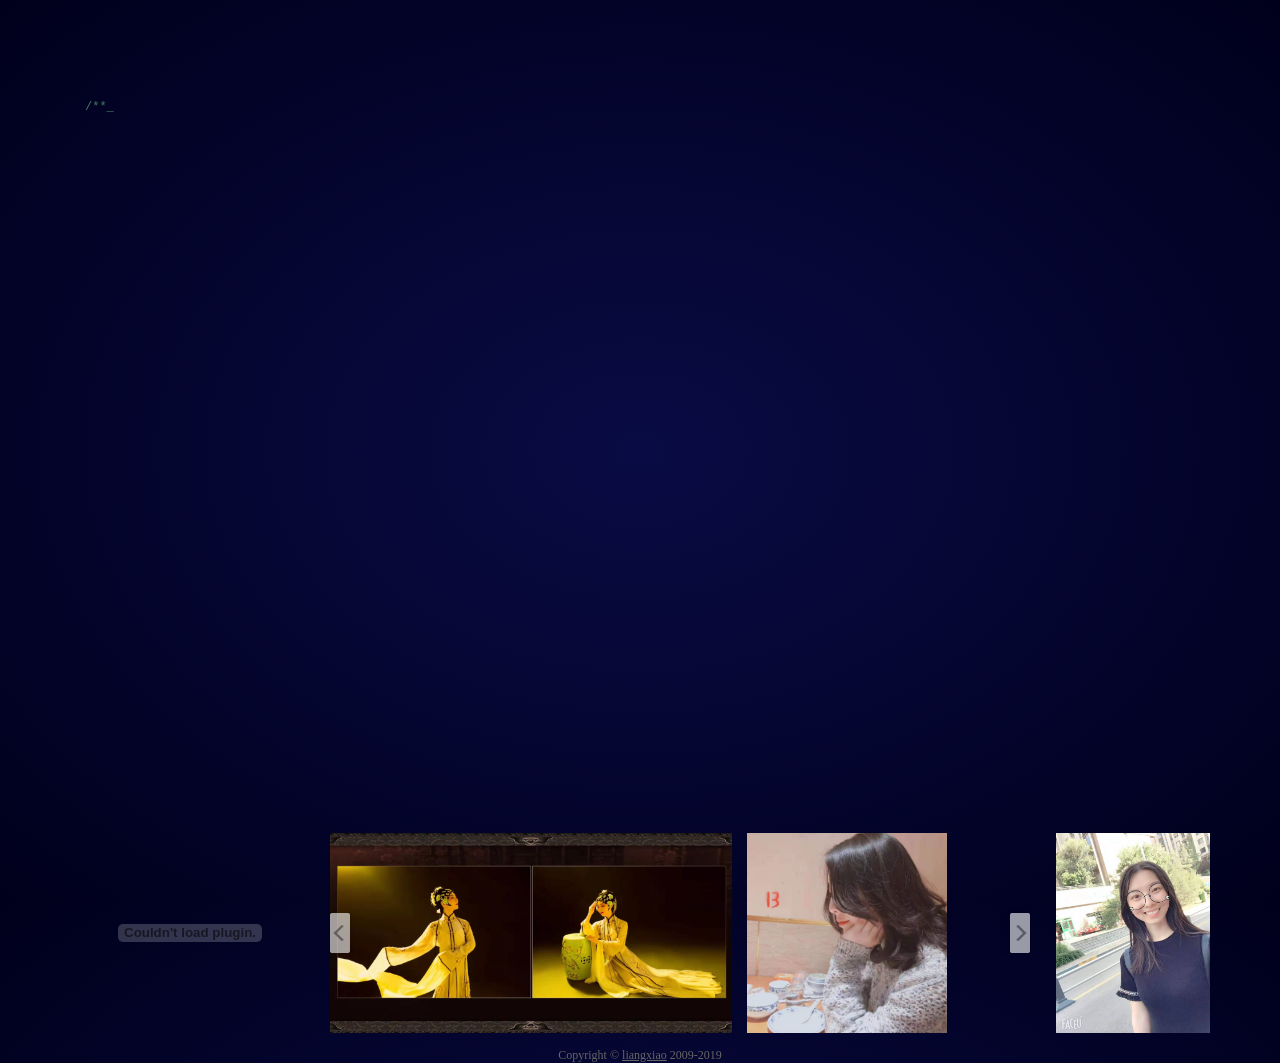
<file: index2.html>
<!DOCTYPE HTML>
<html xmlns="http://www.w3.org/1999/xhtml" xml:lang="en" lang="en">
<head>
<title>既许你以偏爱，愿尽余生慷慨</title>
<link type="image/x-icon" rel="shortcut icon" href="images/kun0.png">
<meta http-equiv="Content-Type" content="text/html; charset=utf-8">
<!-- 链接css，保持html的样式不变 -->
<link href="css/default.css" type="text/css" rel="stylesheet">
<!-- 链接js，保持html的效果显示 -->
<!--<link type="text/css" href="css/lrtk.css" rel="stylesheet" />-->
<link type="text/css" href="css/snowstyle.css" rel="stylesheet" >
<link type="text/css" href="css/prettyPhoto.css" rel="stylesheet" />
<link type="text/css" href="music/jsmusic/styles.css" rel="stylesheet" />    

<script type="text/javascript" src="js/jquery.js"></script>
<!-- <script type="text/javascript" src="js/jquery-1.7.2.min.js"></script> -->
<!--<script type="text/javascript" src="js/jquery.prettyPhoto.js"></script>-->
<!--<script type="text/javascript" src="js/lrtk.js"></script>-->
<script type="text/javascript" src="http://d.lanrentuku.com/down/js/tupian-1007/js/jquery.prettyPhoto.js"></script>
<script type="text/javascript" src="http://d.lanrentuku.com/down/js/tupian-1007/js/lrtk.js"></script>
<script type="text/javascript" src="js/garden.js"></script>
<script type="text/javascript" src="js/functions.js"></script>
<script type="text/javascript" src="js/jquery.let_it_snow.js"></script>

</head>
<body>

        
    <canvas id="snow_canvas_flare" width="100%" height="100%" ></canvas> 
        <canvas id="snow_canvas_snow" width="100%" height="100%" ></canvas>
        <canvas id="snow_canvas_flake" width="100%" height="100%" ></canvas>
<div id="mainDiv">
    <div id="content">
        <div id="code">
            <span class="comments">/**</span><br />
            <span class="space" /><span class="comments">* 遇到你我已经花光了所有的运气
            </span>
            <br />
            <span class="space" /><span class="comments">* 只要是喜剧收尾，我一定陪你往后余生.<img src="swf/kun.gif" /></span><br />
            <span class="space" /><span class="comments">*/</span><br />
            Boy i = <span class="keyword">new</span> Boy(<span class="string">"liangxiao"</span>);<br />
            Girl u = <span class="keyword">new</span> Girl(<span class="string">"lvkun"</span>);<br />
            <span class="comments">// 2019.09.15，我们正式认识</span>
            <br />
            i.love(u);<br />
            <span class="comments">// 我也打开了尘封多年的内心，勇敢的去抓住青春的尾巴</span><br />
            u.accepted();<br />
            <span class="comments">// 虽然初次见面 但我真的不是话痨 我只是对的时间遇见了最完美的你.</span><br />
            i.miss(u);<br />
            <span class="comments">// 感情没有我们慢慢了解沟通培养.我始终相信没有最合适的婚姻，</span><br />
            <span class="comments">// 却有彼此愿意磨合，一路两个人的爱情.</span><br />
            <span class="comments">// 这么多年遇到你不容易 我也不想错过你.</span><br />    
            i.takeCareOf(u);<br />
            <span class="comments">// 陪你去看宫崎骏的童话</span><br />
            <span class="comments">// 给你每天做饭.</span><br />
            <span class="comments">// 成为你的阳光,陪你幸福到老.</span><br />
<!--             <span class="comments">// 一见钟情 容易走眼 耳朵听来的未必是真实的情况.</span><br /> -->
            <span class="comments">// 喜欢是放肆,爱是克制.</span><br />
<!--             <span class="comments">// 我不敢轻易的对你做出承诺.</span><br /> -->
<!--             <span class="comments">// 因为感情的事情不能勉强 并且是双方共同的事情.</span><br /> -->
<!--             <span class="comments">// 我想在合适的时间真心对你说出一生的承诺.</span><br /> -->
            <span class="keyword">boolean</span> isHesitate = <span class="keyword">true</span>;<br />
            <span class="keyword">while</span> (isHesitate) {<br />
            <span class="placeholder" />i.waitFor(u);<br />
<!--             <span class="placeholder" /><span class="comments">// 如果你觉得只有我一个人对你好而被动的接受我，那说明你没有出去看看外面的世界，</span><br /> -->
<!--             <span class="comments">// 如果你转一圈回来后，发现站在老地方的还是我，那才能谈及婚姻，爱一个人需要时间。</span>.<br /> -->
            <span class="comments">// 我也曾把光阴浪费甚至莽撞到视死如归，在北京失眠到离开，却因为爱上了你，才开始渴望身体健康长命百岁....</span>.<br />
            <span class="placeholder" />isHesitate = u.thinkOver();<br />
            }<br />
            <span class="comments">// 云淡风轻,平凡的幸福最温暖，往后余生陪你一起走下去(✿◡‿◡)</span><br />
            
            i.marry(u);<br />
            i.liveHappilyWith(u);<br />
        </div>
        <div id="loveHeart">
            <canvas id="garden"></canvas>
            <div id="words">
                <div id="messages">
                    Love you
                    <div id="elapseClock">
                    </div>
                </div>
                <div id="loveu">
                    days<br />
                    <div class="signature">
                        - 梁先森</div>
                </div>
            </div>
        </div>
        <div id="apDiv3">
            
            <!--old-->
            <!-- <embed src="music/1.mp3" width="127" height="25" hidden="true" autostart="true" loop="false"></embed> -->
        </div>
    </div>

    <div id="copyright">
            <div id="container_side">  
              <div id="left_side">
                        <object type="application/x-shockwave-flash" data="music/jsmusic/dewplayer-playlist.swf" width="240" height="200" id="dewplayer" name="dewplayer">
                        <param name="wmode" value="transparent" />
                        <param name="movie" value="music/jsmusic/dewplayer-playlist.swf" />
                        <param name="flashvars" value="showtime=true&autoreplay=true&autostart=1&showtime=1&randomplay=1&xml=music/playlist.xml" />
                        </object>
              </div>  
              <div id="content_side"> 
                    <div class="infopic">
                        <div class="picbox">
                            <ul class="gallery piclist" id ="galleryId">
                                <!--<li><a href="images/kun/kun.jpg" rel="prettyPhoto[]">
                                    <img src="images/kun/kun.jpg" /></a></li>-->
                                        
                            </ul>
                        </div>
                        <div class="pic_prev">
                        </div>
                        <div class="pic_next">
                        </div>
                    </div>
              </div>  
              <div id="right_side">
                  <div style="margin-bottom:20px"><img src="images/kun0.png"  height="200" width="154"/><br /></div>
              </div>  
            </div>  
        <script type="text/javascript">
            $(document).ready(function () {
                $("area[rel^='prettyPhoto']").prettyPhoto();
                $(".gallery:first a[rel^='prettyPhoto']").prettyPhoto({ animation_speed: 'fast', slideshow: 10000, hideflash: true });
            })
                
            var gallery = document.getElementById("galleryId");
            //var gallery = getElementsByClassName("gallery piclist");
            var htmlContent = "";
            for (var i=7;i>0;i--) {
                htmlContent += "<li ><a href=\"images/kun/kun"+i+".png\" rel=\"prettyPhoto[]\"><img src=\"images/kun/kun"+i+".png\"></a></li>";
            }
            gallery.innerHTML = htmlContent;
            //alert(gallery.innerHTML);


                
        </script>
        Copyright © <a href="http://liangxiao.blog.51cto.com/" target="_blank">liangxiao</a>
        2009-2019
    </div>
</div>

<script type="text/javascript">
    var offsetX = $("#loveHeart").width() / 2;
    var offsetY = $("#loveHeart").height() / 2 - 55;
    var together = new Date();
    together.setFullYear(2019, 8, 14);
    together.setHours(24);
    together.setMinutes(0);
    together.setSeconds(0);
    together.setMilliseconds(0);

    if (!document.createElement('canvas').getContext) {
        var msg = document.createElement("div");
        msg.id = "errorMsg";
        msg.innerHTML = "Your browser doesn't support HTML5!<br/>Recommend use Chrome 14+/IE 9+/Firefox 7+/Safari 4+";
        document.body.appendChild(msg);
        $("#code").css("display", "none")
        $("#copyright").css("position", "absolute");
        $("#copyright").css("bottom", "10px");
        document.execCommand("stop");
    } else {
        setTimeout(function () {
            startHeartAnimation();
        }, 5000);

        timeElapse(together);
        setInterval(function () {
            timeElapse(together);
        }, 500);

        adjustCodePosition();
        $("#code").typewriter();
    }

    $(document).ready(function () {
        $("area[rel^='prettyPhoto']").prettyPhoto();
        $(".gallery:first a[rel^='prettyPhoto']").prettyPhoto({ animation_speed: 'fast', slideshow: 10000, hideflash: true });
    })
</script>

    
<!--雪花bufen-->
<script type="text/javascript">
$(document).ready(function(){

    $("#snow_canvas_flare").let_it_snow({
        windPower: 0,
        speed: 0,
        color: "#392F52",
        size:120,
        opacity: 0.00000001,
        count: 40,
        interaction: false
    }); 

    $("#snow_canvas_snow").let_it_snow({
        windPower: 3,
        speed: 1,
        count: 250,
        size: 0
    });

    $("#snow_canvas_flake").let_it_snow({
        windPower: -3,
        speed: 1,
        count: 20,
        size: 10,
        image: "images/white-snowflake.png"
    });

});
</script>

</body>
</html>
</file>
<file: css/default.css>
body{margin:0;padding:0;background:#ffe;font-size:12px;overflow:auto}

#mainDiv{width:100%;height:100%}

#loveHeart{float:left;width:670px;height:725px}

#garden{width:100%;height:100%}

#elapseClock{text-align:right;font-size:18px;margin-top:10px;margin-bottom:10px}

#words{font-family:"sans-serif";width:500px;font-size:24px;color:#666}

#messages{display:none}#elapseClock .digit{font-family:"digit";font-size:36px}

#loveu{padding:5px;font-size:22px;margin-top:80px;margin-right:120px;text-align:right;display:none}

#loveu .signature{margin-top:10px;font-size:20px;font-style:italic}#clickSound{display:none}

#code{float:left;width:440px;height:700px;color:#333;font-family:"Consolas","Monaco","Bitstream Vera Sans Mono","Courier New","sans-serif";font-size:12px}

#code .string{color:#2a36ff}

#code .keyword{color:#7f0055;font-weight:bold}

#code .placeholder{margin-left:15px}

#code .space{margin-left:7px}

#code .comments{color:#3f7f5f}

#copyright{margin-top:20px;margin-bottom:20px;text-align:center;width:100%;color:#666}

#errorMsg{width:100%;text-align:center;font-size:24px;position:absolute;top:100px;left:0}

#copyright a{color:#666;position: relative;}

#container_side{  
    margin:15px auto;
    position:relative;
    width:1140px;    
    height:200px;  
}  
#left_side{  
    position:absolute;  
    left:0;  
    height:100%;  
}  
#content_side{  
    height:100%;
    width: 107%;
}  
#right_side{  
    position:absolute;  
    right:0;  
    height:100%;  
    top:0;
}  

@font-face
{
   font-family: digit;
   src: url('1.ttf') format("truetype");
}
body, td, th
{
   color: #F00;
}
#apDiv1
{
    position: absolute;
    width: 439px;
    height: 396px;
    z-index: 1;
    left: 1px;
    top: 5px;
}
#apDiv2
{
    position: absolute;
    width: 668px;
    height: 407px;
    z-index: 2;
    left: 444px;
    op: 8px;
}
#apDiv3
{
    position: absolute;
    width: 123px;
    height: 24px;
    z-index: 3;
    left: 1px;
    top: 416px;
}
#Layer1
{
    position: absolute;
    left: 232px;
    top: 205px;
    width: 307px;
    height: 236px;
    z-index: 4;
}

/* common */
*{margin:0;padding:0;}
input,button,select,textarea{outline:none;}
ul,li,dl,ol{list-style:none;}
iframe,img{border:none;}
textarea{resize:none}

input[type="submit"],input[type="button"] {cursor:pointer;}

input{cursor:expression(this.type=="button"||this.type=="submit"||this.type=="radio"||this.type=="checkbox" ? "pointer" :"text"); }/* IE6 */
*+html img {margin-bottom:0!important;} /* Fix IE7 */
html>body img {margin-bottom:-3px;}  /* Fix FireFox */
@media all and (min-width:0px){img {margin-bottom:-2px!important;}}  /*Fix Opera */


/* CSS Document */
.infopic{ width:700px; height:200px; position:relative; overflow:hidden; margin:15px auto;}
.piclist{ height:200px; position:absolute; top:0; left:0;}
.piclist li{ height:200px; margin-right:15px; float:left; overflow:hidden;}
.piclist li img{ height:200px;}

.pic_prev,.pic_next{ width:30px; height:50px; background:url(../images/icon.png) no-repeat; position:absolute; top:75px; cursor:pointer;}
.pic_prev{ background-position:0 0; left:0;}
.pic_next{ background-position:0 -60px; right:0;}
</file>
<file: css/snowstyle.css>
@charset "utf-8";
html{height:100%;}
body{
	background:#090b44; /* Old browsers */
	background:-moz-radial-gradient(center, ellipse cover, #090b44 0%, #00001c 100%); /* FF3.6+ */
	background:-webkit-gradient(radial, center center, 0px, center center, 100%, color-stop(0%,#090b44), color-stop(100%,#00001c)); /* Chrome,Safari4+ */
	background:-webkit-radial-gradient(center, ellipse cover, #090b44 0%,#00001c 100%); /* Chrome10+,Safari5.1+ */
	background:-o-radial-gradient(center, ellipse cover, #090b44 0%,#00001c 100%); /* Opera 12+ */
	background:-ms-radial-gradient(center, ellipse cover, #090b44 0%,#00001c 100%); /* IE10+ */
	background:radial-gradient(ellipse at center, #090b44 0%,#00001c 100%); /* W3C */
	filter:progid:DXImageTransform.Microsoft.gradient( startColorstr='#090b44', endColorstr='#00001c',GradientType=1 ); /* IE6-9 fallback on horizontal gradient */

	box-sizing:border-box;
	-webkit-box-sizing:border-box;
	-moz-box-sizing:border-box;

	padding:0;
	/*position:relative;*/
	margin:0;
	height:100%;
	padding-bottom:50px;

}

	#snow_canvas_flare{
	display:block;
	width:100%;
	height:100%;
	top:0;
	left:0;
	position:fixed;
    }


	#snow_canvas_snow{
	display:block;
	width:100%;
	height:100%;
	top:0;
	left:0;
	position:fixed;
    }


	#snow_canvas_flake{
	display:block;
	width:100%;
	height:100%;
	top:0;
	left:0;
	position:fixed;
    }



    #snow_canvas_flare{opacity:0.5;}
</file>
<file: css/prettyPhoto.css>
div.pp_default .pp_top,div.pp_default .pp_top .pp_middle,div.pp_default .pp_top .pp_left,div.pp_default .pp_top .pp_right,div.pp_default .pp_bottom,div.pp_default .pp_bottom .pp_left,div.pp_default .pp_bottom .pp_middle,div.pp_default .pp_bottom .pp_right{height:13px}
div.pp_default .pp_top .pp_left{background:url(../images/sprite.png) -78px -93px no-repeat}
div.pp_default .pp_top .pp_middle{background:url(../images/sprite_x.png) top left repeat-x}
div.pp_default .pp_top .pp_right{background:url(../images/sprite.png) -112px -93px no-repeat}
div.pp_default .pp_content .ppt{color:#f8f8f8}
div.pp_default .pp_content_container .pp_left{background:url(../images/sprite_y.png) -7px 0 repeat-y;padding-left:13px}
div.pp_default .pp_content_container .pp_right{background:url(../images/sprite_y.png) top right repeat-y;padding-right:13px}
div.pp_default .pp_next:hover{background:url(../images/sprite_next.png) center right no-repeat;cursor:pointer}
div.pp_default .pp_previous:hover{background:url(../images/sprite_prev.png) center left no-repeat;cursor:pointer}
div.pp_default .pp_expand{background:url(../images/sprite.png) 0 -29px no-repeat;cursor:pointer;width:28px;height:28px}
div.pp_default .pp_expand:hover{background:url(../images/sprite.png) 0 -56px no-repeat;cursor:pointer}
div.pp_default .pp_contract{background:url(../images/sprite.png) 0 -84px no-repeat;cursor:pointer;width:28px;height:28px}
div.pp_default .pp_contract:hover{background:url(../images/sprite.png) 0 -113px no-repeat;cursor:pointer}
div.pp_default .pp_close{width:30px;height:30px;background:url(../images/sprite.png) 2px 1px no-repeat; margin-top:7px;cursor:pointer}
div.pp_default .pp_gallery ul li a{background:url(../images/default_thumb.png) center center #f8f8f8;border:1px solid #aaa}
div.pp_default .pp_social{margin-top:7px}
div.pp_default .pp_gallery a.pp_arrow_previous,div.pp_default .pp_gallery a.pp_arrow_next{position:static;left:auto}
div.pp_default .pp_nav .pp_play,div.pp_default .pp_nav .pp_pause{background:url(../images/sprite.png) -51px 1px no-repeat;height:30px;width:30px}
div.pp_default .pp_nav .pp_pause{background-position:-51px -29px}
div.pp_default a.pp_arrow_previous,div.pp_default a.pp_arrow_next{background:url(../images/sprite.png) -31px -3px no-repeat;height:20px;width:20px;margin:4px 0 0}
div.pp_default a.pp_arrow_next{left:52px;background-position:-82px -3px}
div.pp_default .pp_content_container .pp_details{margin-top:5px}
div.pp_default .pp_nav{clear:none;height:30px;width:110px;position:relative}
div.pp_default .pp_nav .currentTextHolder{font-family:Georgia;font-style:italic;color:#999;font-size:11px;left:75px;line-height:25px;position:absolute;top:2px;margin:0;padding:0 0 0 10px}
div.pp_default .pp_close:hover,div.pp_default .pp_nav .pp_play:hover,div.pp_default .pp_nav .pp_pause:hover,div.pp_default .pp_arrow_next:hover,div.pp_default .pp_arrow_previous:hover{opacity:0.7}
div.pp_default .pp_description{font-size:11px;font-weight:700;line-height:14px;margin:5px 50px 5px 0}
div.pp_default .pp_bottom .pp_left{background:url(../images/sprite.png) -78px -127px no-repeat}
div.pp_default .pp_bottom .pp_middle{background:url(../images/sprite_x.png) bottom left repeat-x}
div.pp_default .pp_bottom .pp_right{background:url(../images/sprite.png) -112px -127px no-repeat}
div.pp_default .pp_loaderIcon{background:url(../images/loader.gif) center center no-repeat}
div.light_rounded .pp_top .pp_left{background:url(../images/prettyPhoto/light_rounded/sprite.png) -88px -53px no-repeat}
div.light_rounded .pp_top .pp_right{background:url(../images/prettyPhoto/light_rounded/sprite.png) -110px -53px no-repeat}
div.light_rounded .pp_next:hover{background:url(../images/prettyPhoto/light_rounded/btnNext.png) center right no-repeat;cursor:pointer}
div.light_rounded .pp_previous:hover{background:url(../images/prettyPhoto/light_rounded/btnPrevious.png) center left no-repeat;cursor:pointer}
div.light_rounded .pp_expand{background:url(../images/prettyPhoto/light_rounded/sprite.png) -31px -26px no-repeat;cursor:pointer}
div.light_rounded .pp_expand:hover{background:url(../images/prettyPhoto/light_rounded/sprite.png) -31px -47px no-repeat;cursor:pointer}
div.light_rounded .pp_contract{background:url(../images/prettyPhoto/light_rounded/sprite.png) 0 -26px no-repeat;cursor:pointer}
div.light_rounded .pp_contract:hover{background:url(../images/prettyPhoto/light_rounded/sprite.png) 0 -47px no-repeat;cursor:pointer}
div.light_rounded .pp_close{width:75px;height:22px;background:url(../images/prettyPhoto/light_rounded/sprite.png) -1px -1px no-repeat;cursor:pointer}
div.light_rounded .pp_nav .pp_play{background:url(../images/prettyPhoto/light_rounded/sprite.png) -1px -100px no-repeat;height:15px;width:14px}
div.light_rounded .pp_nav .pp_pause{background:url(../images/prettyPhoto/light_rounded/sprite.png) -24px -100px no-repeat;height:15px;width:14px}
div.light_rounded .pp_arrow_previous{background:url(../images/prettyPhoto/light_rounded/sprite.png) 0 -71px no-repeat}
div.light_rounded .pp_arrow_next{background:url(../images/prettyPhoto/light_rounded/sprite.png) -22px -71px no-repeat}
div.light_rounded .pp_bottom .pp_left{background:url(../images/prettyPhoto/light_rounded/sprite.png) -88px -80px no-repeat}
div.light_rounded .pp_bottom .pp_right{background:url(../images/prettyPhoto/light_rounded/sprite.png) -110px -80px no-repeat}
div.dark_rounded .pp_top .pp_left{background:url(../images/prettyPhoto/dark_rounded/sprite.png) -88px -53px no-repeat}
div.dark_rounded .pp_top .pp_right{background:url(../images/prettyPhoto/dark_rounded/sprite.png) -110px -53px no-repeat}
div.dark_rounded .pp_content_container .pp_left{background:url(../images/prettyPhoto/dark_rounded/contentPattern.png) top left repeat-y}
div.dark_rounded .pp_content_container .pp_right{background:url(../images/prettyPhoto/dark_rounded/contentPattern.png) top right repeat-y}
div.dark_rounded .pp_next:hover{background:url(../images/prettyPhoto/dark_rounded/btnNext.png) center right no-repeat;cursor:pointer}
div.dark_rounded .pp_previous:hover{background:url(../images/prettyPhoto/dark_rounded/btnPrevious.png) center left no-repeat;cursor:pointer}
div.dark_rounded .pp_expand{background:url(../images/prettyPhoto/dark_rounded/sprite.png) -31px -26px no-repeat;cursor:pointer}
div.dark_rounded .pp_expand:hover{background:url(../images/prettyPhoto/dark_rounded/sprite.png) -31px -47px no-repeat;cursor:pointer}
div.dark_rounded .pp_contract{background:url(../images/prettyPhoto/dark_rounded/sprite.png) 0 -26px no-repeat;cursor:pointer}
div.dark_rounded .pp_contract:hover{background:url(../images/prettyPhoto/dark_rounded/sprite.png) 0 -47px no-repeat;cursor:pointer}
div.dark_rounded .pp_close{width:75px;height:22px;background:url(../images/prettyPhoto/dark_rounded/sprite.png) -1px -1px no-repeat;cursor:pointer}
div.dark_rounded .pp_description{margin-right:85px;color:#fff}
div.dark_rounded .pp_nav .pp_play{background:url(../images/prettyPhoto/dark_rounded/sprite.png) -1px -100px no-repeat;height:15px;width:14px}
div.dark_rounded .pp_nav .pp_pause{background:url(../images/prettyPhoto/dark_rounded/sprite.png) -24px -100px no-repeat;height:15px;width:14px}
div.dark_rounded .pp_arrow_previous{background:url(../images/prettyPhoto/dark_rounded/sprite.png) 0 -71px no-repeat}
div.dark_rounded .pp_arrow_next{background:url(../images/prettyPhoto/dark_rounded/sprite.png) -22px -71px no-repeat}
div.dark_rounded .pp_bottom .pp_left{background:url(../images/prettyPhoto/dark_rounded/sprite.png) -88px -80px no-repeat}
div.dark_rounded .pp_bottom .pp_right{background:url(../images/prettyPhoto/dark_rounded/sprite.png) -110px -80px no-repeat}
div.dark_rounded .pp_loaderIcon{background:url(../images/prettyPhoto/dark_rounded/loader.gif) center center no-repeat}
div.dark_square .pp_left,div.dark_square .pp_middle,div.dark_square .pp_right,div.dark_square .pp_content{background:#000}
div.dark_square .pp_description{color:#fff;margin:0 85px 0 0}
div.dark_square .pp_loaderIcon{background:url(../images/prettyPhoto/dark_square/loader.gif) center center no-repeat}
div.dark_square .pp_expand{background:url(../images/prettyPhoto/dark_square/sprite.png) -31px -26px no-repeat;cursor:pointer}
div.dark_square .pp_expand:hover{background:url(../images/prettyPhoto/dark_square/sprite.png) -31px -47px no-repeat;cursor:pointer}
div.dark_square .pp_contract{background:url(../images/prettyPhoto/dark_square/sprite.png) 0 -26px no-repeat;cursor:pointer}
div.dark_square .pp_contract:hover{background:url(../images/prettyPhoto/dark_square/sprite.png) 0 -47px no-repeat;cursor:pointer}
div.dark_square .pp_close{width:75px;height:22px;background:url(../images/prettyPhoto/dark_square/sprite.png) -1px -1px no-repeat;cursor:pointer}
div.dark_square .pp_nav{clear:none}
div.dark_square .pp_nav .pp_play{background:url(../images/prettyPhoto/dark_square/sprite.png) -1px -100px no-repeat;height:15px;width:14px}
div.dark_square .pp_nav .pp_pause{background:url(../images/prettyPhoto/dark_square/sprite.png) -24px -100px no-repeat;height:15px;width:14px}
div.dark_square .pp_arrow_previous{background:url(../images/prettyPhoto/dark_square/sprite.png) 0 -71px no-repeat}
div.dark_square .pp_arrow_next{background:url(../images/prettyPhoto/dark_square/sprite.png) -22px -71px no-repeat}
div.dark_square .pp_next:hover{background:url(../images/prettyPhoto/dark_square/btnNext.png) center right no-repeat;cursor:pointer}
div.dark_square .pp_previous:hover{background:url(../images/prettyPhoto/dark_square/btnPrevious.png) center left no-repeat;cursor:pointer}
div.light_square .pp_expand{background:url(../images/prettyPhoto/light_square/sprite.png) -31px -26px no-repeat;cursor:pointer}
div.light_square .pp_expand:hover{background:url(../images/prettyPhoto/light_square/sprite.png) -31px -47px no-repeat;cursor:pointer}
div.light_square .pp_contract{background:url(../images/prettyPhoto/light_square/sprite.png) 0 -26px no-repeat;cursor:pointer}
div.light_square .pp_contract:hover{background:url(../images/prettyPhoto/light_square/sprite.png) 0 -47px no-repeat;cursor:pointer}
div.light_square .pp_close{width:75px;height:22px;background:url(../images/prettyPhoto/light_square/sprite.png) -1px -1px no-repeat;cursor:pointer}
div.light_square .pp_nav .pp_play{background:url(../images/prettyPhoto/light_square/sprite.png) -1px -100px no-repeat;height:15px;width:14px}
div.light_square .pp_nav .pp_pause{background:url(../images/prettyPhoto/light_square/sprite.png) -24px -100px no-repeat;height:15px;width:14px}
div.light_square .pp_arrow_previous{background:url(../images/prettyPhoto/light_square/sprite.png) 0 -71px no-repeat}
div.light_square .pp_arrow_next{background:url(../images/prettyPhoto/light_square/sprite.png) -22px -71px no-repeat}
div.light_square .pp_next:hover{background:url(../images/prettyPhoto/light_square/btnNext.png) center right no-repeat;cursor:pointer}
div.light_square .pp_previous:hover{background:url(../images/prettyPhoto/light_square/btnPrevious.png) center left no-repeat;cursor:pointer}
div.facebook .pp_top .pp_left{background:url(../images/prettyPhoto/facebook/sprite.png) -88px -53px no-repeat}
div.facebook .pp_top .pp_middle{background:url(../images/prettyPhoto/facebook/contentPatternTop.png) top left repeat-x}
div.facebook .pp_top .pp_right{background:url(../images/prettyPhoto/facebook/sprite.png) -110px -53px no-repeat}
div.facebook .pp_content_container .pp_left{background:url(../images/prettyPhoto/facebook/contentPatternLeft.png) top left repeat-y}
div.facebook .pp_content_container .pp_right{background:url(../images/prettyPhoto/facebook/contentPatternRight.png) top right repeat-y}
div.facebook .pp_expand{background:url(../images/prettyPhoto/facebook/sprite.png) -31px -26px no-repeat;cursor:pointer}
div.facebook .pp_expand:hover{background:url(../images/prettyPhoto/facebook/sprite.png) -31px -47px no-repeat;cursor:pointer}
div.facebook .pp_contract{background:url(../images/prettyPhoto/facebook/sprite.png) 0 -26px no-repeat;cursor:pointer}
div.facebook .pp_contract:hover{background:url(../images/prettyPhoto/facebook/sprite.png) 0 -47px no-repeat;cursor:pointer}
div.facebook .pp_close{width:22px;height:22px;background:url(../images/prettyPhoto/facebook/sprite.png) -1px -1px no-repeat;cursor:pointer}
div.facebook .pp_description{margin:0 37px 0 0}
div.facebook .pp_loaderIcon{background:url(../images/prettyPhoto/facebook/loader.gif) center center no-repeat}
div.facebook .pp_arrow_previous{background:url(../images/prettyPhoto/facebook/sprite.png) 0 -71px no-repeat;height:22px;margin-top:0;width:22px}
div.facebook .pp_arrow_previous.disabled{background-position:0 -96px;cursor:default}
div.facebook .pp_arrow_next{background:url(../images/prettyPhoto/facebook/sprite.png) -32px -71px no-repeat;height:22px;margin-top:0;width:22px}
div.facebook .pp_arrow_next.disabled{background-position:-32px -96px;cursor:default}
div.facebook .pp_nav{margin-top:0}
div.facebook .pp_nav p{font-size:15px;padding:0 3px 0 4px}
div.facebook .pp_nav .pp_play{background:url(../images/prettyPhoto/facebook/sprite.png) -1px -123px no-repeat;height:22px;width:22px}
div.facebook .pp_nav .pp_pause{background:url(../images/prettyPhoto/facebook/sprite.png) -32px -123px no-repeat;height:22px;width:22px}
div.facebook .pp_next:hover{background:url(../images/prettyPhoto/facebook/btnNext.png) center right no-repeat;cursor:pointer}
div.facebook .pp_previous:hover{background:url(../images/prettyPhoto/facebook/btnPrevious.png) center left no-repeat;cursor:pointer}
div.facebook .pp_bottom .pp_left{background:url(../images/prettyPhoto/facebook/sprite.png) -88px -80px no-repeat}
div.facebook .pp_bottom .pp_middle{background:url(../images/prettyPhoto/facebook/contentPatternBottom.png) top left repeat-x}
div.facebook .pp_bottom .pp_right{background:url(../images/prettyPhoto/facebook/sprite.png) -110px -80px no-repeat}
div.pp_pic_holder a:focus{outline:none}
div.pp_overlay{background:#000;display:none;left:0;position:absolute;top:0;width:100%;z-index:9500}
div.pp_pic_holder{display:none;position:absolute;width:100px;z-index:10000}
.pp_content{height:40px;min-width:40px}
* html .pp_content{width:40px}
.pp_content_container{position:relative;text-align:left;width:100%}
.pp_content_container .pp_left{padding-left:20px}
.pp_content_container .pp_right{padding-right:20px}
.pp_content_container .pp_details{float:left;margin:10px 0 2px}
.pp_description{display:none;margin:0}
.pp_social{float:left;margin:0}
.pp_social .facebook{float:left;margin-left:5px;width:55px;overflow:hidden}
.pp_social .twitter{float:left}
.pp_nav{clear:right;float:left;margin:7px 10px 0 0}
.pp_nav p{float:left;white-space:nowrap;margin:2px 4px}
.pp_nav .pp_play,.pp_nav .pp_pause{float:left;margin-right:4px;text-indent:-10000px}
a.pp_arrow_previous,a.pp_arrow_next{display:block;float:left;height:15px;margin-top:3px;overflow:hidden;text-indent:-10000px;width:14px}
.pp_hoverContainer{position:absolute;top:0;width:100%;z-index:2000}
.pp_gallery{display:none;left:50%;margin-top:-50px;position:absolute;z-index:10000}
.pp_gallery div{float:left;overflow:hidden;position:relative}
.pp_gallery ul{float:left;height:35px;position:relative;white-space:nowrap;margin:0 0 0 5px;padding:0}
.pp_gallery ul a{border:1px rgba(0,0,0,0.5) solid;display:block;float:left;height:33px;overflow:hidden}
.pp_gallery ul a img{border:0}
.pp_gallery li{display:block;float:left;margin:0 5px 0 0;padding:0}
.pp_gallery li.default a{background:url(../images/prettyPhoto/facebook/default_thumbnail.gif) 0 0 no-repeat;display:block;height:33px;width:50px}
.pp_gallery .pp_arrow_previous,.pp_gallery .pp_arrow_next{margin-top:7px!important}
a.pp_next{background:url(../images/prettyPhoto/light_rounded/btnNext.png) 10000px 10000px no-repeat;display:block;float:right;height:100%;text-indent:-10000px;width:49%}
a.pp_previous{background:url(../images/prettyPhoto/light_rounded/btnNext.png) 10000px 10000px no-repeat;display:block;float:left;height:100%;text-indent:-10000px;width:49%}
a.pp_expand,a.pp_contract{cursor:pointer;display:none;height:20px;position:absolute;right:30px;text-indent:-10000px;top:10px;width:20px;z-index:20000}
a.pp_close{position:absolute;right:0;top:0;display:block;line-height:22px;text-indent:-10000px}
.pp_loaderIcon{display:block;height:24px;left:50%;position:absolute;top:50%;width:24px;margin:-12px 0 0 -12px}
#pp_full_res{line-height:1!important}
#pp_full_res .pp_inline{text-align:left}
#pp_full_res .pp_inline p{margin:0 0 15px}
div.ppt{color:#fff;display:none;font-size:17px;z-index:9999;margin:0 0 5px 15px}
div.pp_default .pp_content,div.light_rounded .pp_content{background-color:#fff}
div.pp_default #pp_full_res .pp_inline,div.light_rounded .pp_content .ppt,div.light_rounded #pp_full_res .pp_inline,div.light_square .pp_content .ppt,div.light_square #pp_full_res .pp_inline,div.facebook .pp_content .ppt,div.facebook #pp_full_res .pp_inline{color:#000}
div.pp_default .pp_gallery ul li a:hover,div.pp_default .pp_gallery ul li.selected a,.pp_gallery ul a:hover,.pp_gallery li.selected a{border-color:#fff}
div.pp_default .pp_details,div.light_rounded .pp_details,div.dark_rounded .pp_details,div.dark_square .pp_details,div.light_square .pp_details,div.facebook .pp_details{position:relative}
div.light_rounded .pp_top .pp_middle,div.light_rounded .pp_content_container .pp_left,div.light_rounded .pp_content_container .pp_right,div.light_rounded .pp_bottom .pp_middle,div.light_square .pp_left,div.light_square .pp_middle,div.light_square .pp_right,div.light_square .pp_content,div.facebook .pp_content{background:#fff}
div.light_rounded .pp_description,div.light_square .pp_description{margin-right:85px}
div.light_rounded .pp_gallery a.pp_arrow_previous,div.light_rounded .pp_gallery a.pp_arrow_next,div.dark_rounded .pp_gallery a.pp_arrow_previous,div.dark_rounded .pp_gallery a.pp_arrow_next,div.dark_square .pp_gallery a.pp_arrow_previous,div.dark_square .pp_gallery a.pp_arrow_next,div.light_square .pp_gallery a.pp_arrow_previous,div.light_square .pp_gallery a.pp_arrow_next{margin-top:12px!important}
div.light_rounded .pp_arrow_previous.disabled,div.dark_rounded .pp_arrow_previous.disabled,div.dark_square .pp_arrow_previous.disabled,div.light_square .pp_arrow_previous.disabled{background-position:0 -87px;cursor:default}
div.light_rounded .pp_arrow_next.disabled,div.dark_rounded .pp_arrow_next.disabled,div.dark_square .pp_arrow_next.disabled,div.light_square .pp_arrow_next.disabled{background-position:-22px -87px;cursor:default}
div.light_rounded .pp_loaderIcon,div.light_square .pp_loaderIcon{background:url(../images/prettyPhoto/light_rounded/loader.gif) center center no-repeat}
div.dark_rounded .pp_top .pp_middle,div.dark_rounded .pp_content,div.dark_rounded .pp_bottom .pp_middle{background:url(../images/prettyPhoto/dark_rounded/contentPattern.png) top left repeat}
div.dark_rounded .currentTextHolder,div.dark_square .currentTextHolder{color:#c4c4c4}
div.dark_rounded #pp_full_res .pp_inline,div.dark_square #pp_full_res .pp_inline{color:#fff}
.pp_top,.pp_bottom{height:20px;position:relative}
* html .pp_top,* html .pp_bottom{padding:0 20px}
.pp_top .pp_left,.pp_bottom .pp_left{height:20px;left:0;position:absolute;width:20px}
.pp_top .pp_middle,.pp_bottom .pp_middle{height:20px;left:20px;position:absolute;right:20px}
* html .pp_top .pp_middle,* html .pp_bottom .pp_middle{left:0;position:static}
.pp_top .pp_right,.pp_bottom .pp_right{height:20px;left:auto;position:absolute;right:0;top:0;width:20px}
.pp_fade,.pp_gallery li.default a img{display:none}
</file>
<file: music/jsmusic/styles.css>
#dewbody {
	font-family:"Myriad","Myriad Pro",Georgia,Helvetica,Sans-serif;
	height:100%;
	padding:0 0 5em 0;
	margin:0;
	background:#eee;
}

#dewbody #content {
	width:50%;
	margin:auto;
}

#dewbody #players {
	background:#fff;
	overflow:auto;
}

#dewbody #players object {
	margin:20px 0 20px 50px;
}

#dewbody h1 {
	color:#456;
	margin-top:2em;
	padding:0 0 20px 10px;
	font-weight:normal;
	border-bottom:1px solid #ddd;
}

#dewbody h2 {
	font-weight:normal;
	background:#eee;
	padding:2em 10px 10px 10px;
	color:#444;
	font-size:130%;
	text-align:left;
	margin:0;
}

#dewbody p {
	margin:10px;
	padding-bottom:10px;
}

#dewbody .hint {
	color:#666;
	float:right;
	width:300px;
	text-align:left;
	margin-right:10px;
	background:#f6f6e0;
	padding:10px;
	clear:both;
}

#dewbody a {
	text-decoration:none;
	color:#369;
}
</file>
